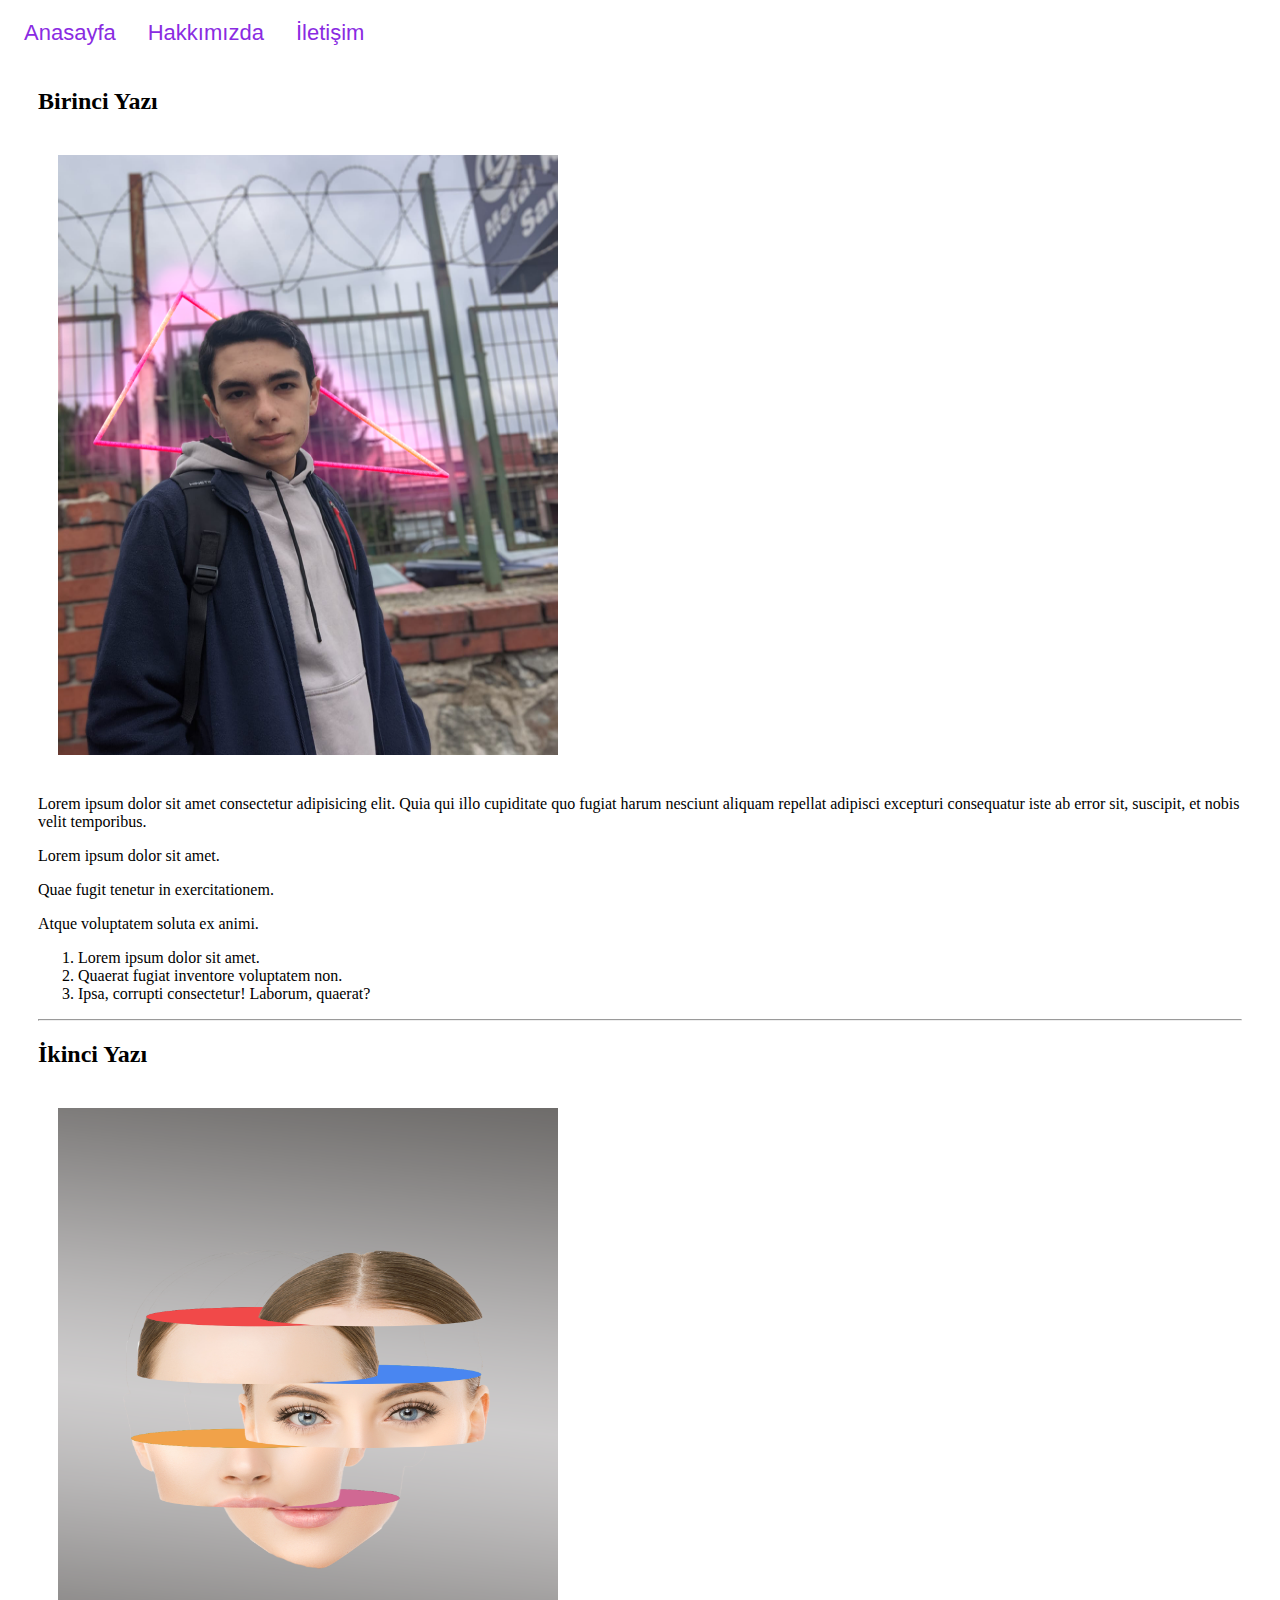
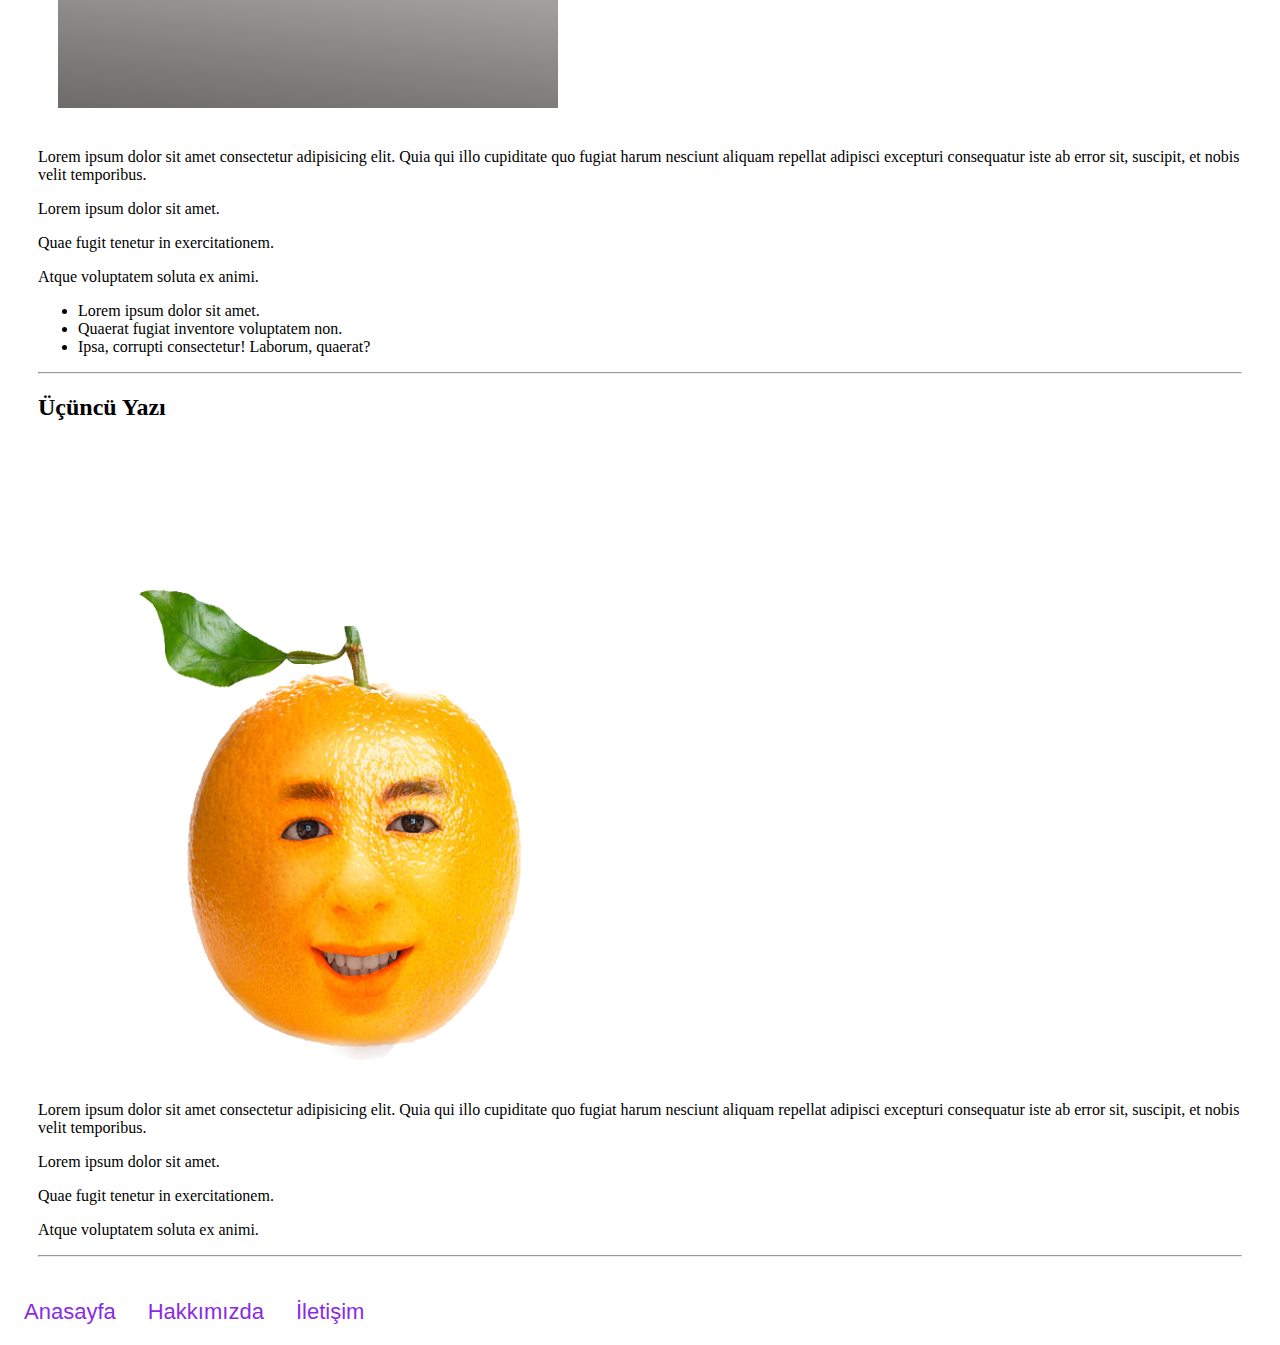
<file: html/index.html>
<!DOCTYPE html>
<html lang="tr">
<head>
    <meta charset="UTF-8">
    <meta http-equiv="X-UA-Compatible" content="IE=edge">
    <meta name="viewport" content="width=device-width, initial-scale=1.0">
    <link rel="stylesheet" href="/deneme.css">
    <title>Mehmet Alp Arslan</title>
    
</head>
<body>
    <header>
        <nav class="navbar">
            <ul>
                <li><a href="index.html"> Anasayfa</a></li>
                <li><a href="about.html">Hakkımızda</a></li>
                <li><a href="contac.html">İletişim</a></li>
            </ul>
        </nav>
    </header>

    <section>
        <article>
            <h2>
                Birinci Yazı
            </h2>
            <img src="/resim/benb.png" width="500" height="600">
            <p>Lorem ipsum dolor sit amet consectetur adipisicing elit. Quia qui illo cupiditate quo fugiat harum nesciunt aliquam repellat adipisci excepturi consequatur iste ab error sit, suscipit, et nobis velit temporibus.</p>
            <p>Lorem ipsum dolor sit amet.</p>
            <p>Quae fugit tenetur in exercitationem.</p>
            <p>Atque voluptatem soluta ex animi.</p>
            <ol>
                <li>Lorem ipsum dolor sit amet.</li>
                <li>Quaerat fugiat inventore voluptatem non.</li>
                <li>Ipsa, corrupti consectetur! Laborum, quaerat?</li>
            </ol>
            <hr>
        </article>

        <article>
            <h2>
                İkinci Yazı
            </h2>
            <img src="/resim/Untitled-9.png" width="500" height="600">
            <p>Lorem ipsum dolor sit amet consectetur adipisicing elit. Quia qui illo cupiditate quo fugiat harum nesciunt aliquam repellat adipisci excepturi consequatur iste ab error sit, suscipit, et nobis velit temporibus.</p>
            <p>Lorem ipsum dolor sit amet.</p>
            <p>Quae fugit tenetur in exercitationem.</p>
            <p>Atque voluptatem soluta ex animi.</p>
            <ul>
                <li>Lorem ipsum dolor sit amet.</li>
                <li>Quaerat fugiat inventore voluptatem non.</li>
                <li>Ipsa, corrupti consectetur! Laborum, quaerat?</li>
            </ul>
            <hr>
        </article>

        <article>
            <h2>
                Üçüncü Yazı
            </h2>
            <img src="/resim/portakal mehmet.png" width="500" height="600">
            <p>Lorem ipsum dolor sit amet consectetur adipisicing elit. Quia qui illo cupiditate quo fugiat harum nesciunt aliquam repellat adipisci excepturi consequatur iste ab error sit, suscipit, et nobis velit temporibus.</p>
            <p>Lorem ipsum dolor sit amet.</p>
            <p>Quae fugit tenetur in exercitationem.</p>
            <p>Atque voluptatem soluta ex animi.</p>
            <hr>
        </article>
    </section>
    
    <footer>
        <nav  class="navbar">
            <ul>
                <li><a href="index.html"> Anasayfa</a></li>
                <li><a href="about.html">Hakkımızda</a></li>
                <li><a href="contac.html">İletişim</a></li>
            </ul>
        </nav>
    </footer>
</body>
</html>
</file>
<file: deneme.css>
.navbar ul 
{
    list-style-type: none;
    
    margin: 0;

    padding: 0;

    overflow: hidden;
}

.navbar ul li
{
    font-size: 22px;

    float: left;

    font-family: 'Franklin Gothic Medium', 'Arial Narrow', Arial, sans-serif;
}

.navbar ul li a
{
    display: block;

    padding: 12px 16px;

    text-decoration: none;

    color: blueviolet;

    transition: .5s;
}

.navbar ul li a:hover
{
    background-color: rgb(194, 199, 204);

    border-radius: 30px;

    transition: 0.5s;
}

section
{
    margin: 30px;
}

img
{
    padding: 20px;
}
</file>
